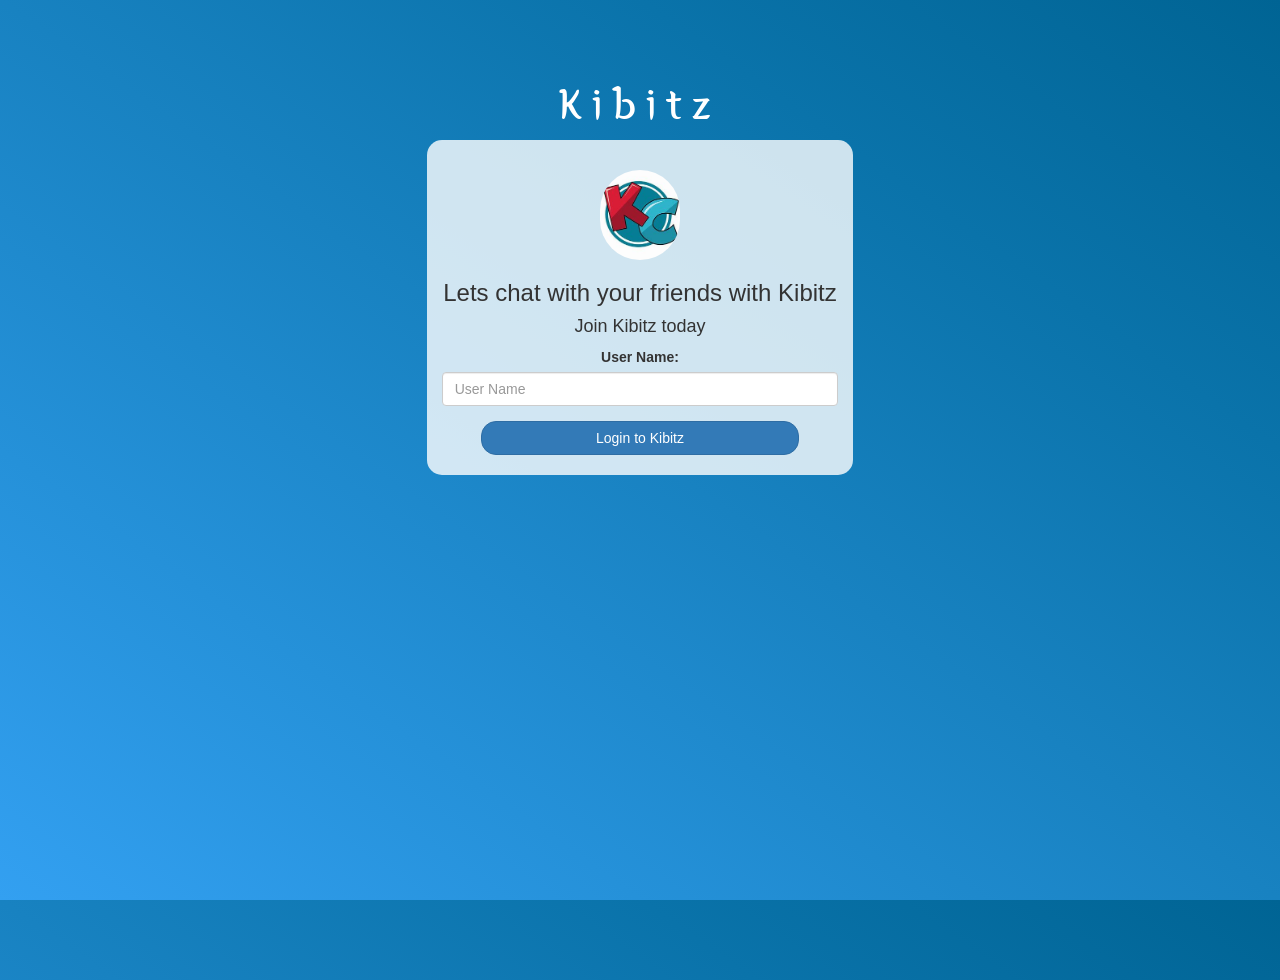
<file: index.html>
<!DOCTYPE html>
<html>
<head>
	<title>Kibitz</title>
<link href="https://fonts.googleapis.com/css?family=Yeon+Sung&display=swap" rel="stylesheet"><meta name="viewport" content="width=device-width, initial-scale=1">

<link rel="stylesheet" href="https://maxcdn.bootstrapcdn.com/bootstrap/3.4.0/css/bootstrap.min.css">
<script src="https://ajax.googleapis.com/ajax/libs/jquery/3.4.1/jquery.min.js"></script>
<script src="https://maxcdn.bootstrapcdn.com/bootstrap/3.4.0/js/bootstrap.min.js"></script>

<link rel="stylesheet" type="text/css" href="style.css">
<script src="kibitz.js"></script>
</head>
<body>
<center>
	<h1 class="header">	
		Kibitz	<sup>
	</sup>
</h1>
	<div class="col-lg-4 col-md-6 col-sm-6 col-xs-11 login_div">
		<img src="logo.png" class="logo">
		<h3 >Lets chat with your friends with Kibitz</h3>
		<h4 >Join Kibitz today</h4>
		<div class="form-group">
		  <label >User Name:</label>
		  <input type="text" id="user_name" class="form-control" placeholder="User Name">
		</div>
		<button id="login_button" class="btn btn-primary" onclick="addUser()">Login to Kibitz</button>
		<br><br>
	</div>
</center>
</body>
</html>
</file>
<file: style.css>
html, body
{
  height: 100%;
  margin: 0;
}

body
{
background-image: linear-gradient(to right top, #33a0f1, #2591d9, #1882c1, #0a73aa, #006494);
}

.header
{
	color: white;font-family: 'Yeon Sung';font-size: 45px;letter-spacing: 10px;margin-top: 80px;
}
.header img
{
	width: 80px;margin-left: -15px;
}

.login_div
{
	background: rgba(255,255,255,0.8);float: none;border-radius: 15px;
}

.logo
{
	width: 80px;margin-top: 30px;border-radius: 40px;
}

#login_button
{
	width: 80%;border-radius: 15px;
}

.room_name
{
	cursor: pointer;
	font-size: 20px;
}


#logout
{
	font-size: 20px; float: right;
}


#output
{
	padding: 10px; width:80%;background: rgba(255,255,255,0.8);border-radius: 15px;
}

.input_div_room_page
{
	width: 80%;
}

.input_div label
{
	color: white;font-size: 20px;
}


.input_div_message_page
{
	position: fixed;bottom: 0px;width: 100%;background: rgba(255,255,255,0.8);
}
.input_div_message_page label
{
	color: black;
}
.input_div_message_page #msg
{
	width: 80%;
}
.input_div_message_page button
{
	margin-top: 15px;
	width: 50%; 
}
.color_white
{
	color: white
}

.user_tick
{
	width:20px;
}
.message_h4
{
	padding-left:5px;color:grey;
}

#leaveroom
{
	font-size: 15px;
}
</file>
